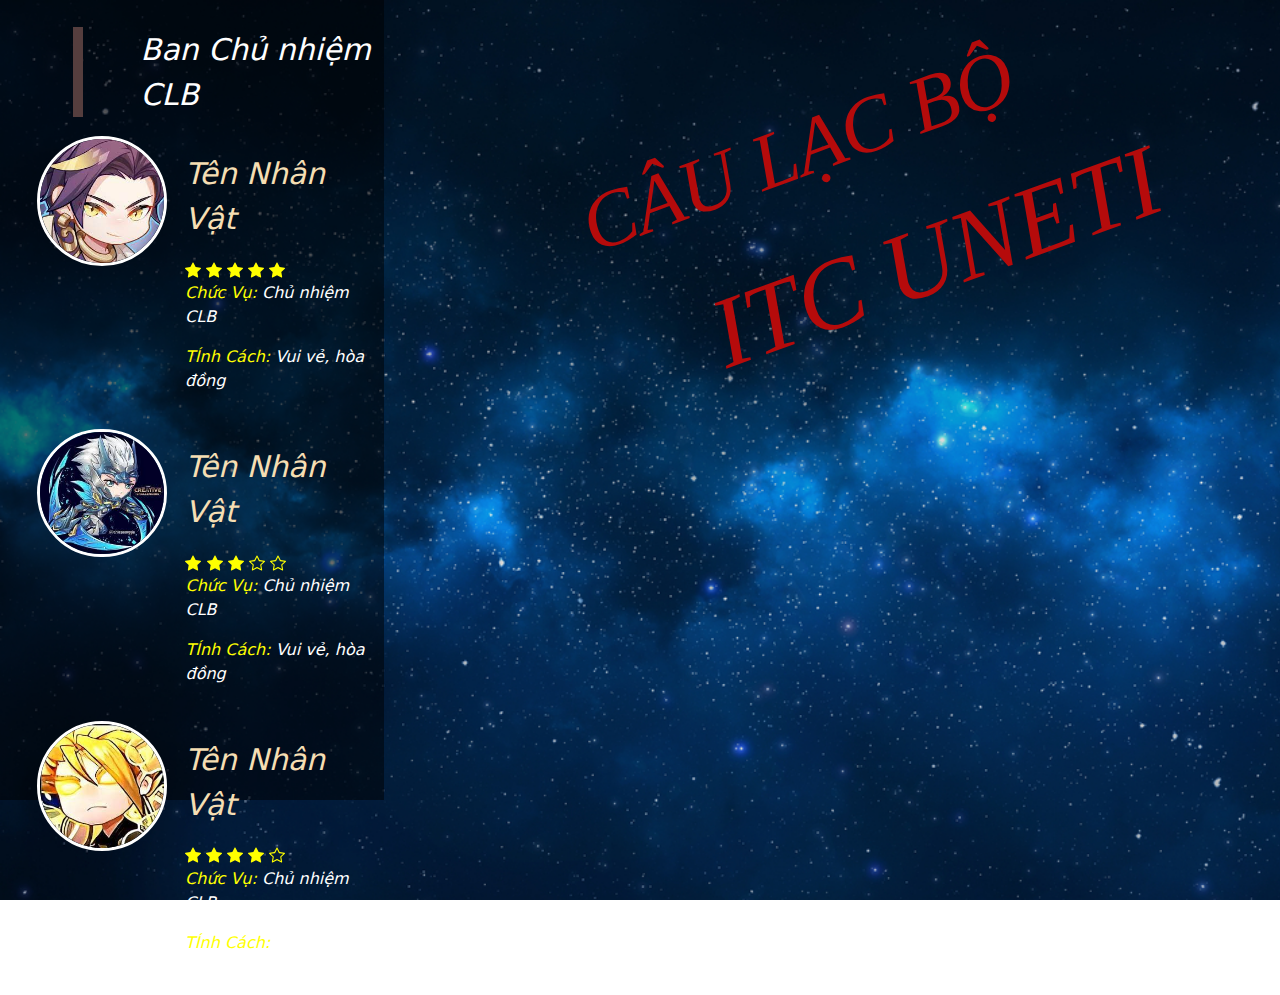
<file: bai1/index.html>
<!DOCTYPE html>
<html lang="en">
<head>
    <meta charset="UTF-8">
    <meta http-equiv="X-UA-Compatible" content="IE=edge">
    <meta name="viewport" content="width=device-width, initial-scale=1.0">
    <title>bai1</title>
    <link rel="stylesheet" href="./bai1.css">
    <link rel="stylesheet" href="	https://cdn.jsdelivr.net/npm/bootstrap@5.2.0/dist/js/bootstrap.bundle.min.js">
    <link rel="stylesheet" href="https://cdn.jsdelivr.net/npm/bootstrap@5.2.0/dist/css/bootstrap.min.css">
</head>
<body>
    <div class="container1">
        <div class="content">
            <p class="header">Ban Chủ nhiệm CLB</p>
            <div class="item">
                <div class="image">
                    <img  src="./download.jpg" alt="">
                </div>
                <div class="item-content">
                    <p class="name">Tên Nhân Vật</p>
                    <div class="star">
                        <svg xmlns="http://www.w3.org/2000/svg" width="16" height="16" fill="currentColor" class="bi bi-star-fill" viewBox="0 0 16 16">
                            <path d="M3.612 15.443c-.386.198-.824-.149-.746-.592l.83-4.73L.173 6.765c-.329-.314-.158-.888.283-.95l4.898-.696L7.538.792c.197-.39.73-.39.927 0l2.184 4.327 4.898.696c.441.062.612.636.282.95l-3.522 3.356.83 4.73c.078.443-.36.79-.746.592L8 13.187l-4.389 2.256z"/>
                          </svg>
                          <svg xmlns="http://www.w3.org/2000/svg" width="16" height="16" fill="currentColor" class="bi bi-star-fill" viewBox="0 0 16 16">
                            <path d="M3.612 15.443c-.386.198-.824-.149-.746-.592l.83-4.73L.173 6.765c-.329-.314-.158-.888.283-.95l4.898-.696L7.538.792c.197-.39.73-.39.927 0l2.184 4.327 4.898.696c.441.062.612.636.282.95l-3.522 3.356.83 4.73c.078.443-.36.79-.746.592L8 13.187l-4.389 2.256z"/>
                          </svg>
                          <svg xmlns="http://www.w3.org/2000/svg" width="16" height="16" fill="currentColor" class="bi bi-star-fill" viewBox="0 0 16 16">
                            <path d="M3.612 15.443c-.386.198-.824-.149-.746-.592l.83-4.73L.173 6.765c-.329-.314-.158-.888.283-.95l4.898-.696L7.538.792c.197-.39.73-.39.927 0l2.184 4.327 4.898.696c.441.062.612.636.282.95l-3.522 3.356.83 4.73c.078.443-.36.79-.746.592L8 13.187l-4.389 2.256z"/>
                          </svg>
                          <svg xmlns="http://www.w3.org/2000/svg" width="16" height="16" fill="currentColor" class="bi bi-star-fill" viewBox="0 0 16 16">
                            <path d="M3.612 15.443c-.386.198-.824-.149-.746-.592l.83-4.73L.173 6.765c-.329-.314-.158-.888.283-.95l4.898-.696L7.538.792c.197-.39.73-.39.927 0l2.184 4.327 4.898.696c.441.062.612.636.282.95l-3.522 3.356.83 4.73c.078.443-.36.79-.746.592L8 13.187l-4.389 2.256z"/>
                          </svg>
                          <svg xmlns="http://www.w3.org/2000/svg" width="16" height="16" fill="currentColor" class="bi bi-star-fill" viewBox="0 0 16 16">
                            <path d="M3.612 15.443c-.386.198-.824-.149-.746-.592l.83-4.73L.173 6.765c-.329-.314-.158-.888.283-.95l4.898-.696L7.538.792c.197-.39.73-.39.927 0l2.184 4.327 4.898.696c.441.062.612.636.282.95l-3.522 3.356.83 4.73c.078.443-.36.79-.746.592L8 13.187l-4.389 2.256z"/>
                          </svg>
                    </div>                             
                    <p style="color: yellow;">Chức Vụ: <span style="color: rgb(255, 255, 255);">Chủ nhiệm CLB</span></p>
                    <p style="color: yellow;">TÍnh Cách: <span style="color: rgb(255, 255, 255);">Vui vẻ, hòa đồng</span></p>
                </div>
                
            </div>
            <div class="item">
                <div class="image">
                    <img src="./download (2).jpg" alt="">
                </div>
                <div class="item-content">
                    <p class="name">Tên Nhân Vật</p>
                    <div class="star">
                        <svg xmlns="http://www.w3.org/2000/svg" width="16" height="16" fill="currentColor" class="bi bi-star-fill" viewBox="0 0 16 16">
                            <path d="M3.612 15.443c-.386.198-.824-.149-.746-.592l.83-4.73L.173 6.765c-.329-.314-.158-.888.283-.95l4.898-.696L7.538.792c.197-.39.73-.39.927 0l2.184 4.327 4.898.696c.441.062.612.636.282.95l-3.522 3.356.83 4.73c.078.443-.36.79-.746.592L8 13.187l-4.389 2.256z"/>
                          </svg>
                          <svg xmlns="http://www.w3.org/2000/svg" width="16" height="16" fill="currentColor" class="bi bi-star-fill" viewBox="0 0 16 16">
                            <path d="M3.612 15.443c-.386.198-.824-.149-.746-.592l.83-4.73L.173 6.765c-.329-.314-.158-.888.283-.95l4.898-.696L7.538.792c.197-.39.73-.39.927 0l2.184 4.327 4.898.696c.441.062.612.636.282.95l-3.522 3.356.83 4.73c.078.443-.36.79-.746.592L8 13.187l-4.389 2.256z"/>
                          </svg>
                          <svg xmlns="http://www.w3.org/2000/svg" width="16" height="16" fill="currentColor" class="bi bi-star-fill" viewBox="0 0 16 16">
                            <path d="M3.612 15.443c-.386.198-.824-.149-.746-.592l.83-4.73L.173 6.765c-.329-.314-.158-.888.283-.95l4.898-.696L7.538.792c.197-.39.73-.39.927 0l2.184 4.327 4.898.696c.441.062.612.636.282.95l-3.522 3.356.83 4.73c.078.443-.36.79-.746.592L8 13.187l-4.389 2.256z"/>
                          </svg>
                          <svg xmlns="http://www.w3.org/2000/svg" width="16" height="16" fill="currentColor" class="bi bi-star" viewBox="0 0 16 16">
                            <path d="M2.866 14.85c-.078.444.36.791.746.593l4.39-2.256 4.389 2.256c.386.198.824-.149.746-.592l-.83-4.73 3.522-3.356c.33-.314.16-.888-.282-.95l-4.898-.696L8.465.792a.513.513 0 0 0-.927 0L5.354 5.12l-4.898.696c-.441.062-.612.636-.283.95l3.523 3.356-.83 4.73zm4.905-2.767-3.686 1.894.694-3.957a.565.565 0 0 0-.163-.505L1.71 6.745l4.052-.576a.525.525 0 0 0 .393-.288L8 2.223l1.847 3.658a.525.525 0 0 0 .393.288l4.052.575-2.906 2.77a.565.565 0 0 0-.163.506l.694 3.957-3.686-1.894a.503.503 0 0 0-.461 0z"/>
                          </svg>
                          <svg xmlns="http://www.w3.org/2000/svg" width="16" height="16" fill="currentColor" class="bi bi-star" viewBox="0 0 16 16">
                            <path d="M2.866 14.85c-.078.444.36.791.746.593l4.39-2.256 4.389 2.256c.386.198.824-.149.746-.592l-.83-4.73 3.522-3.356c.33-.314.16-.888-.282-.95l-4.898-.696L8.465.792a.513.513 0 0 0-.927 0L5.354 5.12l-4.898.696c-.441.062-.612.636-.283.95l3.523 3.356-.83 4.73zm4.905-2.767-3.686 1.894.694-3.957a.565.565 0 0 0-.163-.505L1.71 6.745l4.052-.576a.525.525 0 0 0 .393-.288L8 2.223l1.847 3.658a.525.525 0 0 0 .393.288l4.052.575-2.906 2.77a.565.565 0 0 0-.163.506l.694 3.957-3.686-1.894a.503.503 0 0 0-.461 0z"/>
                          </svg>
                    </div>                           
                    <p style="color: yellow;">Chức Vụ: <span style="color: rgb(255, 255, 255);">Chủ nhiệm CLB</span></p>
                    <p style="color: yellow;">TÍnh Cách: <span style="color: rgb(255, 255, 255);">Vui vẻ, hòa đồng</span></p>
                </div>
                
            </div>
            <div class="item">
                <div class="image">
                    <img src="./download (3).jpg" alt="">
                </div>
                <div class="item-content">
                    <p class="name">Tên Nhân Vật</p>
                    <div class="star">
                        <svg xmlns="http://www.w3.org/2000/svg" width="16" height="16" fill="currentColor" class="bi bi-star-fill" viewBox="0 0 16 16">
                            <path d="M3.612 15.443c-.386.198-.824-.149-.746-.592l.83-4.73L.173 6.765c-.329-.314-.158-.888.283-.95l4.898-.696L7.538.792c.197-.39.73-.39.927 0l2.184 4.327 4.898.696c.441.062.612.636.282.95l-3.522 3.356.83 4.73c.078.443-.36.79-.746.592L8 13.187l-4.389 2.256z"/>
                          </svg>
                          <svg xmlns="http://www.w3.org/2000/svg" width="16" height="16" fill="currentColor" class="bi bi-star-fill" viewBox="0 0 16 16">
                            <path d="M3.612 15.443c-.386.198-.824-.149-.746-.592l.83-4.73L.173 6.765c-.329-.314-.158-.888.283-.95l4.898-.696L7.538.792c.197-.39.73-.39.927 0l2.184 4.327 4.898.696c.441.062.612.636.282.95l-3.522 3.356.83 4.73c.078.443-.36.79-.746.592L8 13.187l-4.389 2.256z"/>
                          </svg>
                          <svg xmlns="http://www.w3.org/2000/svg" width="16" height="16" fill="currentColor" class="bi bi-star-fill" viewBox="0 0 16 16">
                            <path d="M3.612 15.443c-.386.198-.824-.149-.746-.592l.83-4.73L.173 6.765c-.329-.314-.158-.888.283-.95l4.898-.696L7.538.792c.197-.39.73-.39.927 0l2.184 4.327 4.898.696c.441.062.612.636.282.95l-3.522 3.356.83 4.73c.078.443-.36.79-.746.592L8 13.187l-4.389 2.256z"/>
                          </svg>
                          <svg xmlns="http://www.w3.org/2000/svg" width="16" height="16" fill="currentColor" class="bi bi-star-fill" viewBox="0 0 16 16">
                            <path d="M3.612 15.443c-.386.198-.824-.149-.746-.592l.83-4.73L.173 6.765c-.329-.314-.158-.888.283-.95l4.898-.696L7.538.792c.197-.39.73-.39.927 0l2.184 4.327 4.898.696c.441.062.612.636.282.95l-3.522 3.356.83 4.73c.078.443-.36.79-.746.592L8 13.187l-4.389 2.256z"/>
                          </svg>
                          <svg xmlns="http://www.w3.org/2000/svg" width="16" height="16" fill="currentColor" class="bi bi-star" viewBox="0 0 16 16">
                            <path d="M2.866 14.85c-.078.444.36.791.746.593l4.39-2.256 4.389 2.256c.386.198.824-.149.746-.592l-.83-4.73 3.522-3.356c.33-.314.16-.888-.282-.95l-4.898-.696L8.465.792a.513.513 0 0 0-.927 0L5.354 5.12l-4.898.696c-.441.062-.612.636-.283.95l3.523 3.356-.83 4.73zm4.905-2.767-3.686 1.894.694-3.957a.565.565 0 0 0-.163-.505L1.71 6.745l4.052-.576a.525.525 0 0 0 .393-.288L8 2.223l1.847 3.658a.525.525 0 0 0 .393.288l4.052.575-2.906 2.77a.565.565 0 0 0-.163.506l.694 3.957-3.686-1.894a.503.503 0 0 0-.461 0z"/>
                          </svg>
                    </div>                              
                    <p style="color: yellow;">Chức Vụ: <span style="color: rgb(255, 255, 255);">Chủ nhiệm CLB</span></p>
                    <p style="color: yellow;">TÍnh Cách: <span style="color: rgb(255, 255, 255);">Vui vẻ, hòa đồng</span></p>
                </div>
                
            </div>
            
        </div>
        <div class="content2">
            <p>CÂU LẠC BỘ  </p><p>ITC UNETI</p>
        </div>
    </div>
</body>
</html>
</file>
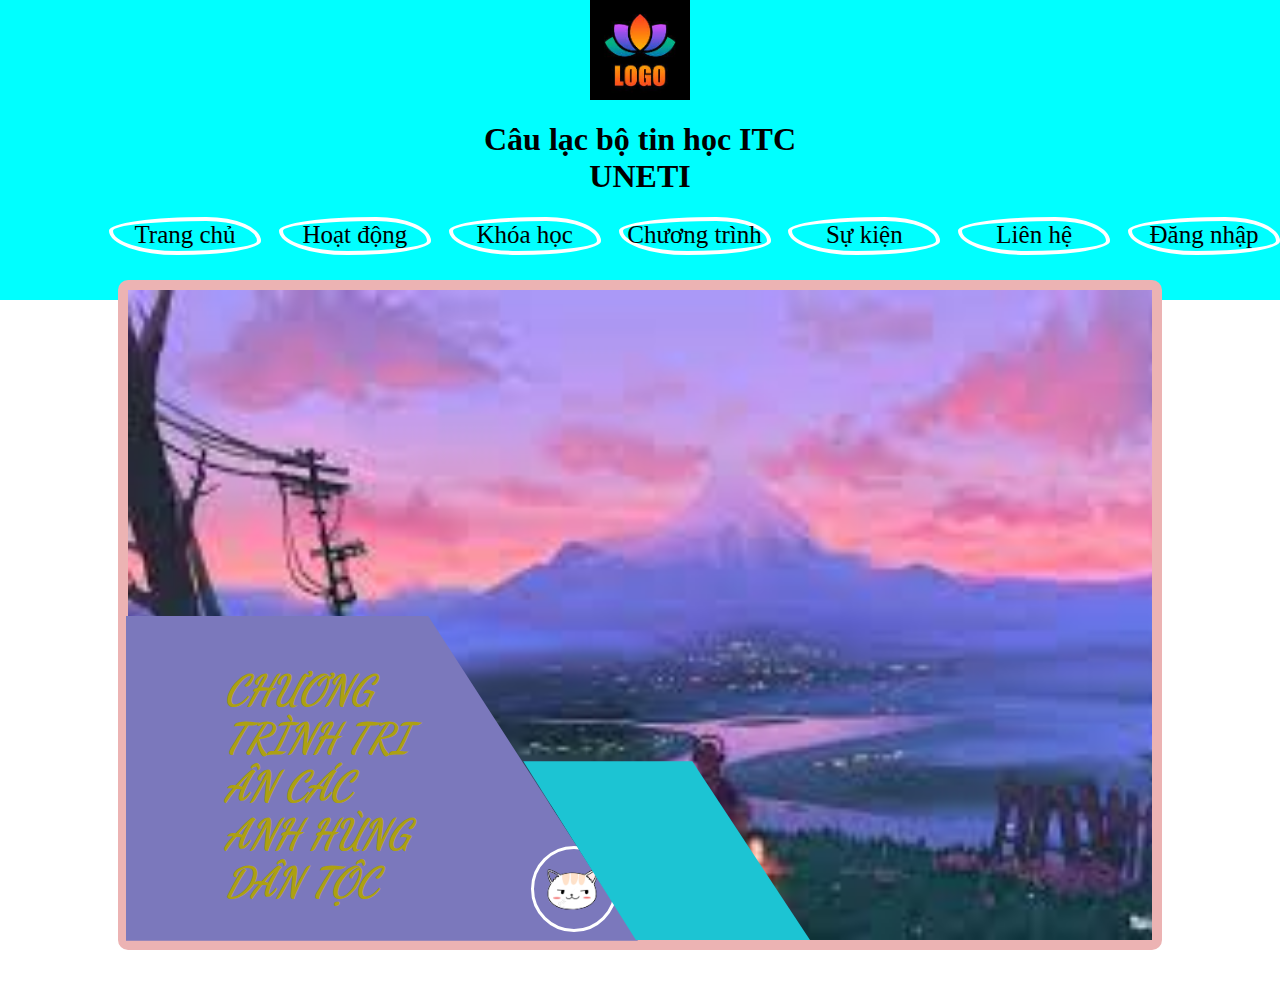
<file: bai2/index.html>
<!DOCTYPE html>
<html lang="en">
<head>
    <meta charset="UTF-8">
    <meta http-equiv="X-UA-Compatible" content="IE=edge">
    <meta name="viewport" content="width=device-width, initial-scale=1.0">
    <title>Bài 2</title>
    <link rel="stylesheet" href="./index.css">
</head>
<body>
    <div class="header">
        <img src="./download (1).jpg"  alt="">
       <h1>Câu lạc bộ tin học ITC <br>UNETI</h1>
    
       
        <div class="nav">
            <ul class="nav-item">
                <li class="item">Trang chủ</li>
                <li class="item">Hoạt động
                    <ul class="hover1">
                        <li class="hover_item">bài 1</li>
                       <li class="hover_item">bài 2</li>
                       <li class="hover_item">bài 3</li>
                   </ul>
                </li>
                <li class="item">Khóa học
                    <ul class="hover1">
                        <li class="hover_item">bài 1</li>
                       <li class="hover_item">bài 2</li>
                       <li class="hover_item">bài 3</li>
                   </ul>
                </li>
                <li class="item">Chương trình
                    <ul class="hover1">
                        <li class="hover_item">bài 1</li>
                       <li class="hover_item">bài 2</li>
                       <li class="hover_item">bài 3</li>
                   </ul>
                </li>
                <li class="item">Sự kiện
                    <ul class="hover1">
                        <li class="hover_item">bài 1</li>
                       <li class="hover_item">bài 2</li>
                       <li class="hover_item">bài 3</li>
                   </ul>
                </li>
                <li class="item">Liên hệ
                    <ul class="hover1">
                        <li class="hover_item">bài 1</li>
                       <li class="hover_item">bài 2</li>
                       <li class="hover_item">bài 3</li>
                   </ul>
                </li>
                <li class="item">Đăng nhập</li>
             
            </ul>
          
        </div>
    </div>
    <div class="container">
        <div class="khoi">
            <h1>CHƯƠNG  TRÌNH TRI ÂN  CÁC ANH HÙNG  DÂN TỘC</h1>
            <img src="./54258PICxdEyp929CVcae_PIC2018.png_860.png"  alt="">
        </div>
        <div class="khoi2">
        </div>
    </div>
</body>
</html>
</file>
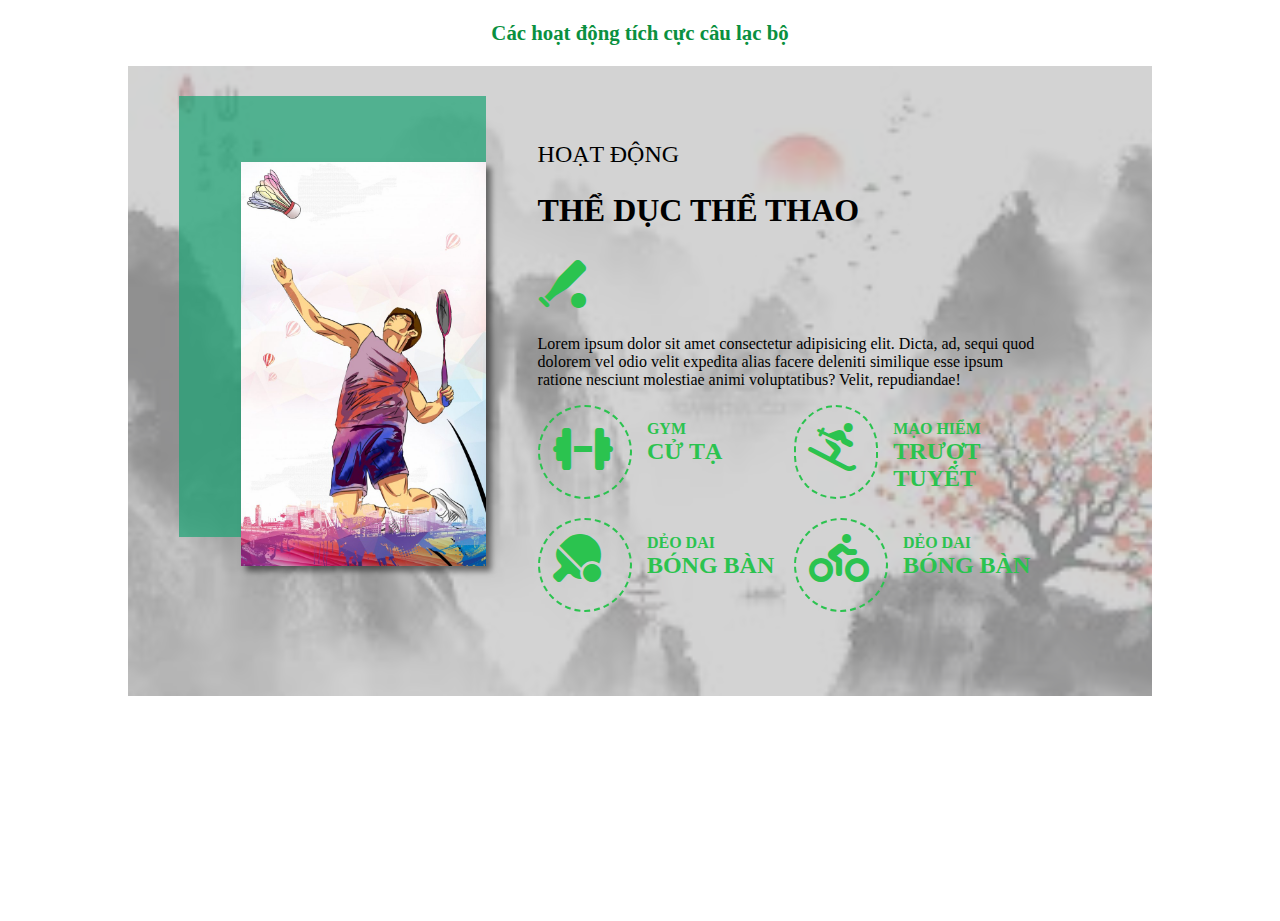
<file: bai3/index.html>
<!DOCTYPE html>
<html lang="en">

<head>
    <meta charset="UTF-8">
    <meta http-equiv="X-UA-Compatible" content="IE=edge">
    <meta name="viewport" content="width=device-width, initial-scale=1.0">
    <title>Bài 3</title>
    <link rel="stylesheet" href="./index.css">
    <link href="https://cdn.jsdelivr.net/npm/bootstrap@5.1.3/dist/css/bootstrap.min.css" rel="stylesheet"
        integrity="sha384-1BmE4kWBq78iYhFldvKuhfTAU6auU8tT94WrHftjDbrCEXSU1oBoqyl2QvZ6jIW3" crossorigin="anonymous">
    <link rel="stylesheet" href="https://cdnjs.cloudflare.com/ajax/libs/font-awesome/6.1.2/css/all.min.css">
</head>

<body>
    <p id="hea">Các hoạt động tích cực câu lạc bộ</p>
    <div class="content">
        <div class="opacity">
            <div class="img">
                <img id="anh" src="./fd3a53a4c024057a5c35.jpg" alt="">
            </div>
            <div class="content-item">
                <p id="header">HOẠT ĐỘNG</p>
                <h1>THỂ DỤC THỂ THAO</h1>
                <i class="fa-solid fa-baseball-bat-ball"></i>
                <p id="nd">Lorem ipsum dolor sit amet consectetur adipisicing elit. Dicta, ad, sequi quod dolorem vel odio velit
                    expedita alias facere deleniti similique esse ipsum ratione nesciunt molestiae animi voluptatibus?
                    Velit, repudiandae!</p>
                    <div class="container1">
                        <div class="item">
                            <div class="font">
                                <i class="fa-solid fa-dumbbell"></i>
                            </div>
                    
                    <p  class="ele">GYM <br><span>CỬ TẠ</span></p>
                </div>
                <div class="item">
                    <div class="font">
                        <i class="fa-solid fa-person-skiing"></i>
                    </div>
                    
                    <p class="ele">MẠO HIỂM <br> <span>TRƯỢT TUYẾT</span></p>
                </div>
                </div>
                <div class="container2">
                    <div class="item">
                        <div class="font">
                            <i class="fa-solid fa-table-tennis-paddle-ball"></i>
                        </div>
                    
                    <p class="ele">DẺO DAI <br><span>BÓNG BÀN</span></p>
                </div>
                <div class="item">
                    <div class="font">
                        <i class="fa-solid fa-person-biking"></i>
                    </div>
                    
                    <p class="ele">DẺO DAI <br> <span>BÓNG BÀN</span></p>
                </div>
                </div>
                
                    
                
            </div>
        </div>
    </div>


</body>
<script src="https://cdn.jsdelivr.net/npm/bootstrap@5.1.3/dist/js/bootstrap.bundle.min.js"
    integrity="sha384-ka7Sk0Gln4gmtz2MlQnikT1wXgYsOg+OMhuP+IlRH9sENBO0LRn5q+8nbTov4+1p"
    crossorigin="anonymous"></script>

</html>
</file>
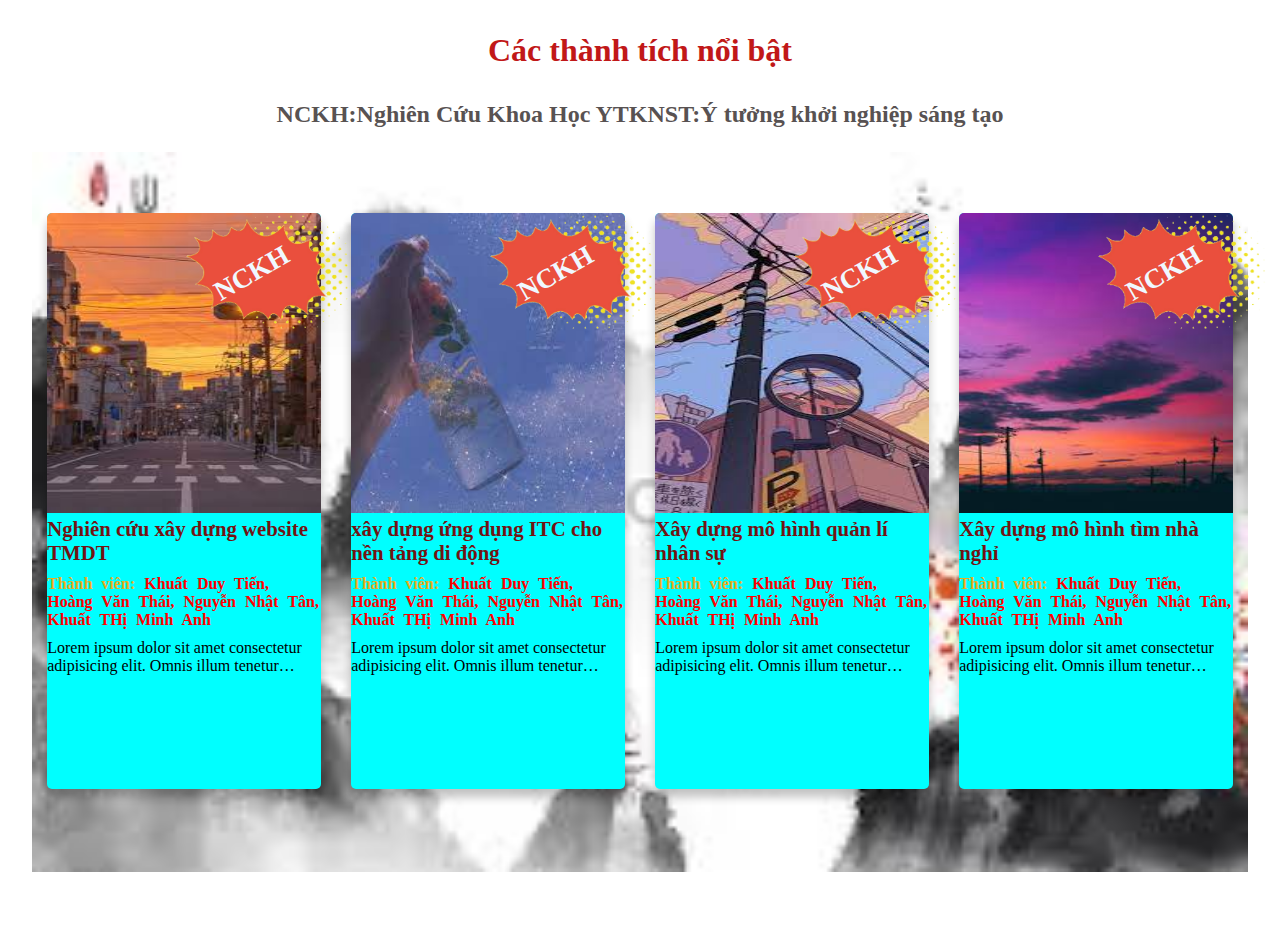
<file: bai4/index.html>
<!DOCTYPE html>
<html lang="en">
<head>
    <meta charset="UTF-8">
    <meta http-equiv="X-UA-Compatible" content="IE=edge">
    <meta name="viewport" content="width=device-width, initial-scale=1.0">
    <title>Bài 4</title>
    <link rel="stylesheet" href="./index.css">
</head>
<body>
    <p style="color: rgb(193, 24, 24); font-weight: bold; font-size: 2rem; text-align: center;">Các thành tích nổi bật</p>
    <p style="color: rgb(88, 82, 82); font-weight: bold; font-size: 1.5rem; text-align: center;">NCKH:Nghiên Cứu Khoa Học YTKNST:Ý tưởng khởi nghiệp sáng tạo</p>
    <div class="container">
        <div class="content">
            <div class="anh">
                
                <div class="block">
                    <img class="img1" src="./download (1).jpg" alt="">
                    <img class="img2" src="./14ed5fa7ea292f777638-removebg.png" alt="">
                    <p class="text">NCKH</p>
                </div>
            </div>
            <div class="item-content">
                <p style="color: rgb(114, 19, 19); font-weight: bold; font-size: 1.3rem;">Nghiên cứu xây dựng website TMDT</p>
                <p style="color: rgb(233, 172, 30); font-weight: bold; word-spacing: 5px;">Thành viên: <span style="color: red;">Khuất Duy Tiến, Hoàng Văn Thái, Nguyễn Nhật Tân, Khuất THị Minh Anh</span></p>
                <p class="lorem">Lorem ipsum dolor sit amet consectetur adipisicing elit. Omnis illum tenetur ratione id quis corporis rerum ipsam, voluptate mollitia minima explicabo nam qui dolorum dolores sunt praesentium iure natus! Mollitia?</p>
            </div>
        </div>
        <div class="content">
            <div class="anh">
                
                <div class="block">
                    <img class="img1" src="./download (2).jpg" alt="">
                    <img class="img2" src="./14ed5fa7ea292f777638-removebg.png" alt="">
                    <p class="text">NCKH</p>
                </div>
            </div>
            <div class="item-content">
                <p style="color: rgb(114, 19, 19); font-weight: bold; font-size: 1.3rem;">xây dựng ứng dụng ITC cho nền tảng di động</p>
                <p style="color: rgb(233, 172, 30); font-weight: bold; word-spacing: 5px;">Thành viên: <span style="color: red;">Khuất Duy Tiến, Hoàng Văn Thái, Nguyễn Nhật Tân, Khuất THị Minh Anh</span></p>
                <p class="lorem">Lorem ipsum dolor sit amet consectetur adipisicing elit. Omnis illum tenetur ratione id quis corporis rerum ipsam, voluptate mollitia minima explicabo nam qui dolorum dolores sunt praesentium iure natus! Mollitia?</p>
            </div>
        </div>
        <div class="content">
            <div class="anh">
                
                <div class="block">
                    <img class="img1" src="./download (3).jpg" alt="">
                    <img class="img2" src="./14ed5fa7ea292f777638-removebg.png" alt="">
                    <p class="text">NCKH</p>
                </div>
            </div>
            <div class="item-content">
                <p style="color: rgb(114, 19, 19); font-weight: bold; font-size: 1.3rem;">Xây dựng mô hình quản lí nhân sự</p>
                <p style="color: rgb(233, 172, 30); font-weight: bold; word-spacing: 5px;">Thành viên: <span style="color: red;">Khuất Duy Tiến, Hoàng Văn Thái, Nguyễn Nhật Tân, Khuất THị Minh Anh</span></p>
                <p class="lorem">Lorem ipsum dolor sit amet consectetur adipisicing elit. Omnis illum tenetur ratione id quis corporis rerum ipsam, voluptate mollitia minima explicabo nam qui dolorum dolores sunt praesentium iure natus! Mollitia?</p>
            </div>
        </div>
        <div class="content">
            <div class="anh">
                
                <div class="block">
                    <img class="img1" src="./download.jpg" alt="">
                    <img class="img2" src="./14ed5fa7ea292f777638-removebg.png" alt="">
                    <p class="text">NCKH</p>
                </div>
            </div>
            <div class="item-content">
                <p style="color: rgb(114, 19, 19); font-weight: bold; font-size: 1.3rem;">Xây dựng mô hình tìm nhà nghỉ </p>
                <p style="color: rgb(233, 172, 30); font-weight: bold; word-spacing: 5px;">Thành viên: <span style="color: red;">Khuất Duy Tiến, Hoàng Văn Thái, Nguyễn Nhật Tân, Khuất THị Minh Anh</span></p>
                <p class="lorem">Lorem ipsum dolor sit amet consectetur adipisicing elit. Omnis illum tenetur ratione id quis corporis rerum ipsam, voluptate mollitia minima explicabo nam qui dolorum dolores sunt praesentium iure natus! Mollitia?</p>
            </div>
        </div>
        
    </div>
</body>
</html>
</file>
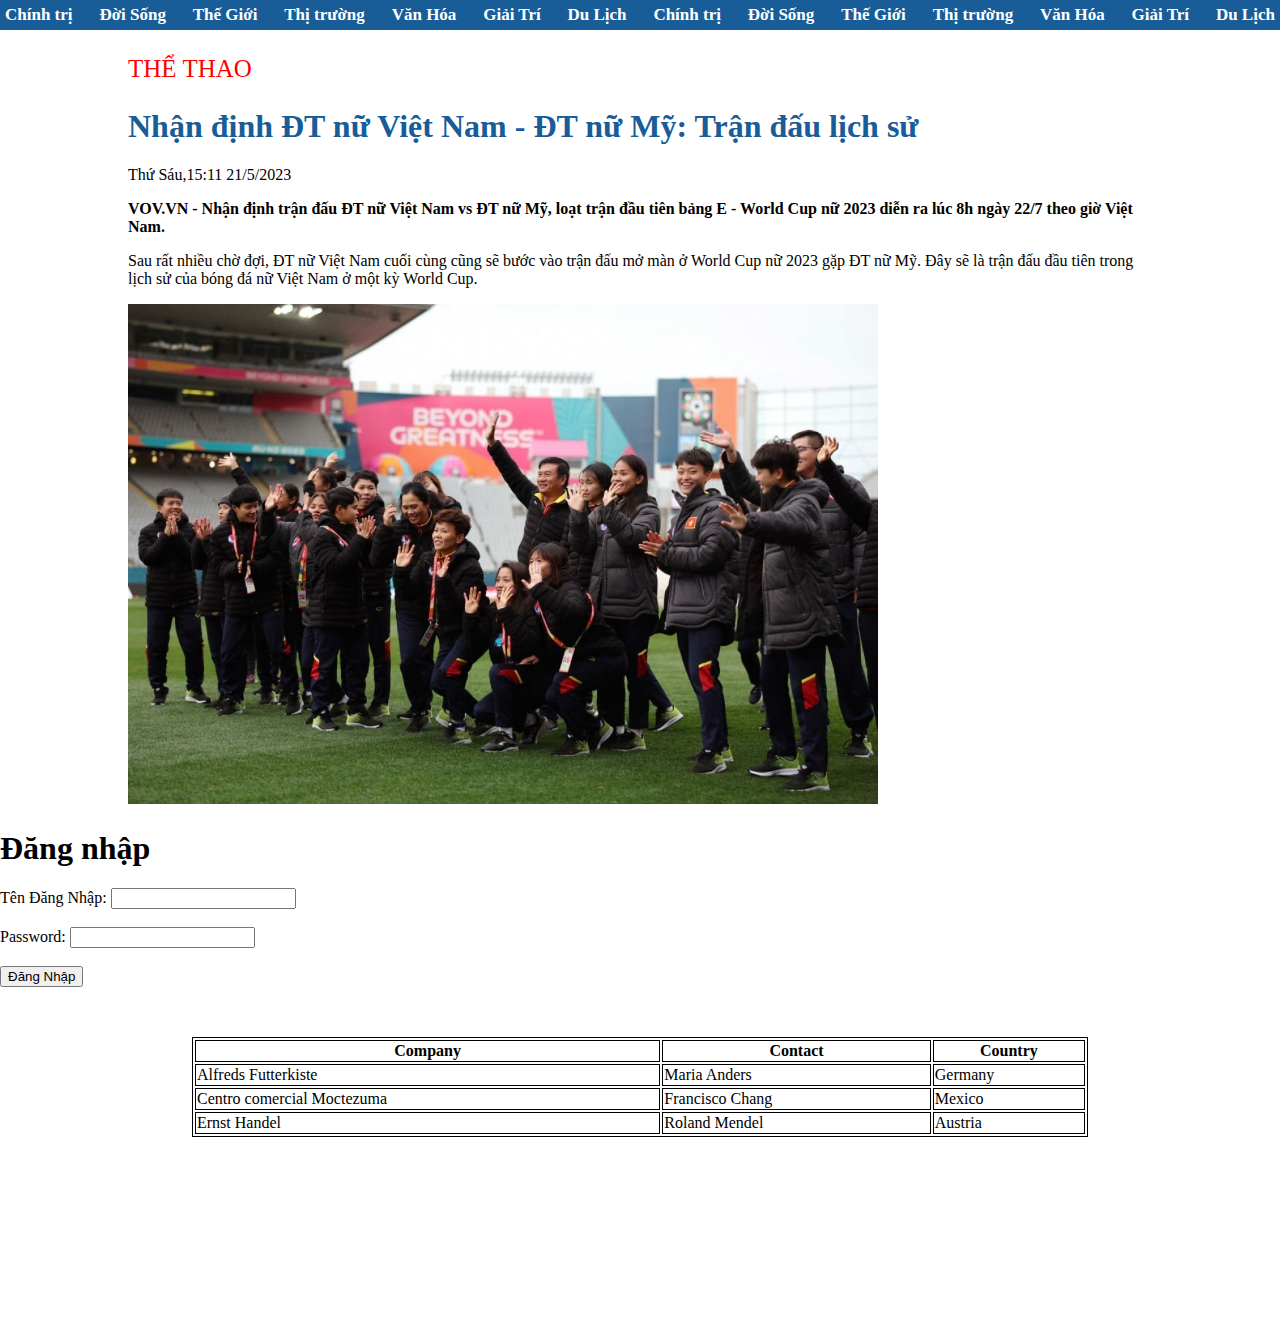
<file: buoi_2/index.html>
<!DOCTYPE html>
<html lang="en">

<head>
    <meta charset="UTF-8">
    <meta name="viewport" content="width=device-width, initial-scale=1.0">
    <title>Document</title>
    <link rel="stylesheet" href="./index.css">
</head>

<body>
    <!-- BÀI 1 -->
    <div class="bai1">
        <div class="header">
            <ul>
                <li>Chính trị</li>
                <li>Đời Sống</li>
                <li>Thế Giới</li>
                <li>Thị trường</li>
                <li>Văn Hóa</li>
                <li>Giải Trí</li>
                <li>Du Lịch</li>
                <li>Chính trị</li>
                <li>Đời Sống</li>
                <li>Thế Giới</li>
                <li>Thị trường</li>
                <li>Văn Hóa</li>
                <li>Giải Trí</li>
                <li>Du Lịch</li>
            </ul>
        </div>
        <div class="content">
            <p style="font-size: 25px; color: red;">THỂ THAO</p>
            <h1 style="color: RGB(24, 92, 152);">Nhận định ĐT nữ Việt Nam - ĐT nữ Mỹ: Trận đấu lịch sử</h1>
            <p>Thứ Sáu,15:11 21/5/2023</p>
            <p style="font-weight: bold;">VOV.VN - Nhận định trận đấu ĐT nữ Việt Nam vs ĐT nữ Mỹ, loạt trận đầu tiên
                bảng E - World Cup nữ 2023
                diễn ra lúc 8h ngày 22/7 theo giờ Việt Nam.</p>
            <p>Sau rất nhiều chờ đợi, ĐT nữ Việt Nam cuối cùng cũng sẽ bước vào trận đấu mở màn ở World Cup nữ 2023 gặp
                ĐT nữ Mỹ. Đây sẽ là trận đấu đầu tiên trong lịch sử của bóng đá nữ Việt Nam ở một kỳ World Cup. </p>
            <img src="./vn2.jpg" alt="">
        </div>
    </div>

    <!-- BÀI 2 -->
    <div class="bai2">
        <h1>Đăng nhập</h1>
        <label for="user">Tên Đăng Nhập: </label>
        <input type="text" name="user" id="user"> <br> <br>
        <label for="password">Password: </label>
        <input type="password" name="password" id="password"> <br> <br>
        <button>Đăng Nhập</button>
    </div>

    <!-- BÀI 3 -->
    <div class="bai3">
        <table>
            <tr>
                <th>Company</th>
                <th>Contact</th>
                <th>Country</th>
            </tr>
            <tr>
                <td>Alfreds Futterkiste</td>
                <td>Maria Anders</td>
                <td>Germany</td>
            </tr>
            <tr>
                <td>Centro comercial Moctezuma</td>
                <td>Francisco Chang</td>
                <td>Mexico</td>
            </tr>
            <tr>
                <td>Ernst Handel</td>
                <td>Roland Mendel</td>
                <td>Austria</td>
            </tr>

        </table>
    </div>
    <div></div>
</body>

</html>
</file>
<file: bai1/bai1.css>
html, body {
  width: 100%;
  height: 100%;
  margin: 0;
  padding: 0;
  box-sizing: content-box;
  background-image: url(./imager_47701.jpg);
  background-repeat: no-repeat;
  background-size: cover;
  font-style: italic;
  font-family: Verdana, Geneva, Tahoma, sans-serif;
}

.container1 {
  display: flex;
}

.content {
  width: 30%;
  height: 800px;
  background-color: rgba(0, 0, 0, 0.5);
}
.content .header {
  font-size: 30px;
  color: white;
  padding-left: 15%;
  border-left: 10px solid rgb(85, 62, 62);
  margin-left: 19%;
  margin-top: 7%;
}
.content .item {
  display: flex;
  justify-content: space-between;
  margin-top: 5%;
}
.content .item .name {
  color: wheat;
  font-size: 30px;
}
.content .item img {
  width: 70%;
  height: auto;
  border-radius: 110px;
  border: 3px solid white;
  margin-left: 20%;
}
.content .item .item-content {
  margin-right: 5%;
  margin-top: 4%;
}
.content .item .star svg {
  color: yellow;
}

.content2 {
  width: 70%;
}
.content2 p {
  color: rgb(181, 11, 11);
  font-style: italic;
  font-family: cursive;
  transform: rotate(-20deg);
}
.content2 p:first-child {
  margin-left: 20%;
  font-size: 80px;
  margin-top: 5%;
}
.content2 p:last-child {
  margin-top: -2%;
  font-size: 100px;
  margin-left: 35%;
}/*# sourceMappingURL=bai1.css.map */
</file>
<file: bai2/index.css>
@font-face {
  font-family: myFont;
  src: url(./DancingScript-Regular.ttf);
}
html, body {
  width: 100%;
  height: 1000px;
  margin: 0;
  padding: 0;
  box-sizing: border-box;
}

.header {
  width: 100%;
  height: 30%;
  background-color: aqua;
}
.header img {
  display: block;
  width: 100px;
  height: auto;
  margin: auto;
}
.header h1 {
  text-align: center;
}
.header .nav-item {
  display: flex;
  margin-left: 4%;
}
.header .nav-item .item {
  list-style-type: none;
  margin-left: 1.5%;
  text-align: center;
  width: 160px;
  height: 30px;
  font-size: 25px;
  border: 4px solid white;
  border-radius: 64% 36% 55% 45%/36% 63% 37% 64%;
}
.header .hover1 {
  display: none;
  position: relative;
  top: -95px;
  left: -25px;
  padding: 0;
  width: 140%;
}
.header .hover1 .hover_item {
  list-style-type: none;
  margin-left: 3%;
  padding-top: 10px;
  text-align: center;
  width: 100%;
  height: 40px;
  font-size: 25px;
  border: 4px solid white;
  border-radius: 64% 36% 55% 45%/42% 55% 45% 58%;
  background: linear-gradient(90deg, rgb(255, 130, 0) 36%, rgb(255, 249, 0) 74%);
}
.header .item:hover .hover1 {
  display: flex;
  transition: opacity 2s;
}
.header .item:hover {
  transition: 2s;
  background: linear-gradient(90deg, rgb(255, 130, 0) 36%, rgb(255, 249, 0) 74%);
}

.container {
  position: relative;
  top: -20px;
  width: 80%;
  height: 65%;
  border: 10px solid rgb(236, 179, 179);
  border-radius: 10px;
  display: flex;
  justify-content: start;
  align-items: flex-end;
  margin: auto;
  background-image: url(./download.jpg);
  background-repeat: no-repeat;
  background-size: cover;
}
.container .khoi {
  background-color: rgb(123, 120, 188);
  width: 50%;
  height: 50%;
  -webkit-clip-path: polygon(0 0, 59% 0, 100% 100%, 0% 100%);
          clip-path: polygon(0 0, 59% 0, 100% 100%, 0% 100%);
  display: inline;
  position: relative;
  left: -0.2%;
  bottom: -0.1%;
  display: flex;
}
.container .khoi img {
  width: 80px;
  height: 80px;
  border: 3px solid white;
  border-radius: 100px;
  -webkit-animation: xoay 100000000s infinite;
          animation: xoay 100000000s infinite;
  position: relative;
  top: 230px;
  left: 100px;
}
.container .khoi h1 {
  font-style: italic;
  font-family: myFont;
  font-size: 40px;
  display: block;
  margin-left: 100px;
  margin-top: 50px;
  width: 40%;
  color: rgb(173, 160, 18);
}
.container .khoi2 {
  background-color: rgb(28, 196, 211);
  display: inline;
  width: 50%;
  height: 50%;
  position: relative;
  left: -31.9%;
  margin: 0;
  padding: 0;
  -webkit-clip-path: polygon(41% 45%, 74% 45%, 97% 100%, 63% 100%);
          clip-path: polygon(41% 45%, 74% 45%, 97% 100%, 63% 100%);
}

@-webkit-keyframes xoay {
  0% {
    transform: rotate(1deg);
  }
  100% {
    transform: rotate(31000000000deg);
  }
}

@keyframes xoay {
  0% {
    transform: rotate(1deg);
  }
  100% {
    transform: rotate(31000000000deg);
  }
}/*# sourceMappingURL=index.css.map */
</file>
<file: bai3/index.css>
html,
body {
  height: 100%;
  width: 100%;
  margin: 0;
  padding: 0;
  box-sizing: border-box;
}

#hea {
  text-align: center;
  color: #0a9040;
  font-size: 1.3rem;
  font-weight: bold;
}

.content {
  width: 80%;
  height: 70%;
  background-image: url(./images.jpg);
  background-repeat: no-repeat;
  background-size: cover;
  margin: auto;
  background-color: rgba(110, 29, 29, 0.7);
}
.content .opacity {
  width: 100%;
  height: 100%;
  background-color: rgba(192, 192, 192, 0.7);
  display: flex;
}
.content .opacity .img {
  width: 30%;
  height: 70%;
  background-color: rgba(26, 162, 116, 0.7);
  margin-top: 3%;
  margin-left: 5%;
  position: relative;
}
.content .opacity .img #anh {
  width: 80%;
  height: auto;
  display: block;
  position: absolute;
  top: 15%;
  left: 20%;
  box-shadow: rgba(0, 0, 0, 0.5) 5px 5px 6px;
}
.content .opacity .content-item {
  width: 50%;
  height: 100%;
  margin-left: 5%;
  margin-top: 5%;
}
.content .opacity .content-item i {
  color: rgb(43, 195, 79);
  font-size: 3rem;
  margin-top: 2%;
  margin-bottom: 2%;
}
.content .opacity .content-item #header {
  font-size: 1.5rem;
}
.content .opacity .content-item .container1 {
  display: flex;
  width: 100%;
  justify-content: space-around;
}
.content .opacity .content-item .container1 .item {
  margin-left: 0%;
  display: flex;
  width: 50%;
}
.content .opacity .content-item .container1 .item .font {
  width: 90px;
  height: 90px;
  border-radius: 80px;
  border: 2px dashed rgb(43, 195, 79);
}
.content .opacity .content-item .container1 .item .font i {
  display: block;
  margin-top: 20%;
  margin-left: 15%;
}
.content .opacity .content-item .container1 .item .ele {
  color: rgb(43, 195, 79);
  font-weight: bold;
  margin-top: 6%;
  margin-left: 6%;
}
.content .opacity .content-item .container1 .item .ele span {
  font-size: 1.5rem;
}
.content .opacity .content-item .container2 {
  margin-top: 2%;
  display: flex;
  width: 100%;
  justify-content: space-around;
}
.content .opacity .content-item .container2 .item {
  margin-left: 0%;
  display: flex;
  width: 50%;
}
.content .opacity .content-item .container2 .item .font {
  width: 90px;
  height: 90px;
  border-radius: 80px;
  border: 2px dashed rgb(43, 195, 79);
}
.content .opacity .content-item .container2 .item .font i {
  display: block;
  margin-top: 15%;
  margin-left: 15%;
}
.content .opacity .content-item .container2 .item .ele {
  color: rgb(43, 195, 79);
  font-weight: bold;
  margin-top: 6%;
  margin-left: 6%;
}
.content .opacity .content-item .container2 .item .ele span {
  font-size: 1.5rem;
}/*# sourceMappingURL=index.css.map */
</file>
<file: bai4/index.css>
html,
body {
  width: 100%;
  height: 100%;
  margin: 0;
  padding: 0;
  box-sizing: border-box;
}

.container {
  background-image: url(/bai3/images.jpg);
  width: 95%;
  height: 80%;
  background-repeat: no-repeat;
  background-size: cover;
  margin: auto;
  display: flex;
  justify-content: space-around;
}
.container .content {
  width: 22.5%;
  height: 80%;
  background-color: aqua;
  margin-top: 5%;
  border-radius: 5px;
  box-shadow: rgba(0, 0, 0, 0.24) 0px 8px 10px;
}
.container .content .block {
  position: relative;
  width: 100%;
  height: 50%;
}
.container .content .block .img1 {
  width: 100%;
  height: 300px;
  overflow: hidden;
  border-radius: 5px 5px 0 0;
}
.container .content .block .img2 {
  width: 180px;
  display: block;
  position: absolute;
  top: -1%;
  left: 50%;
}
.container .content .block .text {
  font-size: 1.7rem;
  font-weight: bold;
  color: aliceblue;
  transform: rotate(-30deg);
  display: block;
  position: absolute;
  top: 6%;
  left: 60%;
}
.container .content .item-content p {
  margin-top: 0;
  margin-bottom: 10px;
}
.container .content .item-content .lorem {
  display: -webkit-box;
  -webkit-box-orient: vertical;
  -webkit-line-clamp: 2;
  overflow: hidden;
}/*# sourceMappingURL=index.css.map */
</file>
<file: buoi_2/index.css>
html,
body {
  width: 100%;
  height: 100%;
  margin: 0;
  padding: 0;
  box-sizing: border-box;
}

.bai1 .header {
  height: 100px;
  background-color: RGB(24, 92, 152);
  height: auto;
  width: 100%;
}
.bai1 .header ul {
  list-style: none;
  margin: 0;
  display: flex;
  justify-content: space-between;
  padding: 0;
}
.bai1 .header ul li {
  margin: 5px;
  font-weight: bold;
  font-size: 17px;
  color: #fff;
}
.bai1 .content {
  width: 80%;
  margin-left: 10%;
}
.bai1 .content img {
  width: auto;
  height: 500px;
}

.bai3 {
  width: 100%;
  margin: 50px 0;
  height: 300px;
}
.bai3 table {
  width: 70%;
  border: 1px solid black;
  margin: 50px 0 50px 15%;
}
.bai3 table td {
  border: 1px solid black;
}
.bai3 table th {
  border: 1px solid black;
}
</file>
